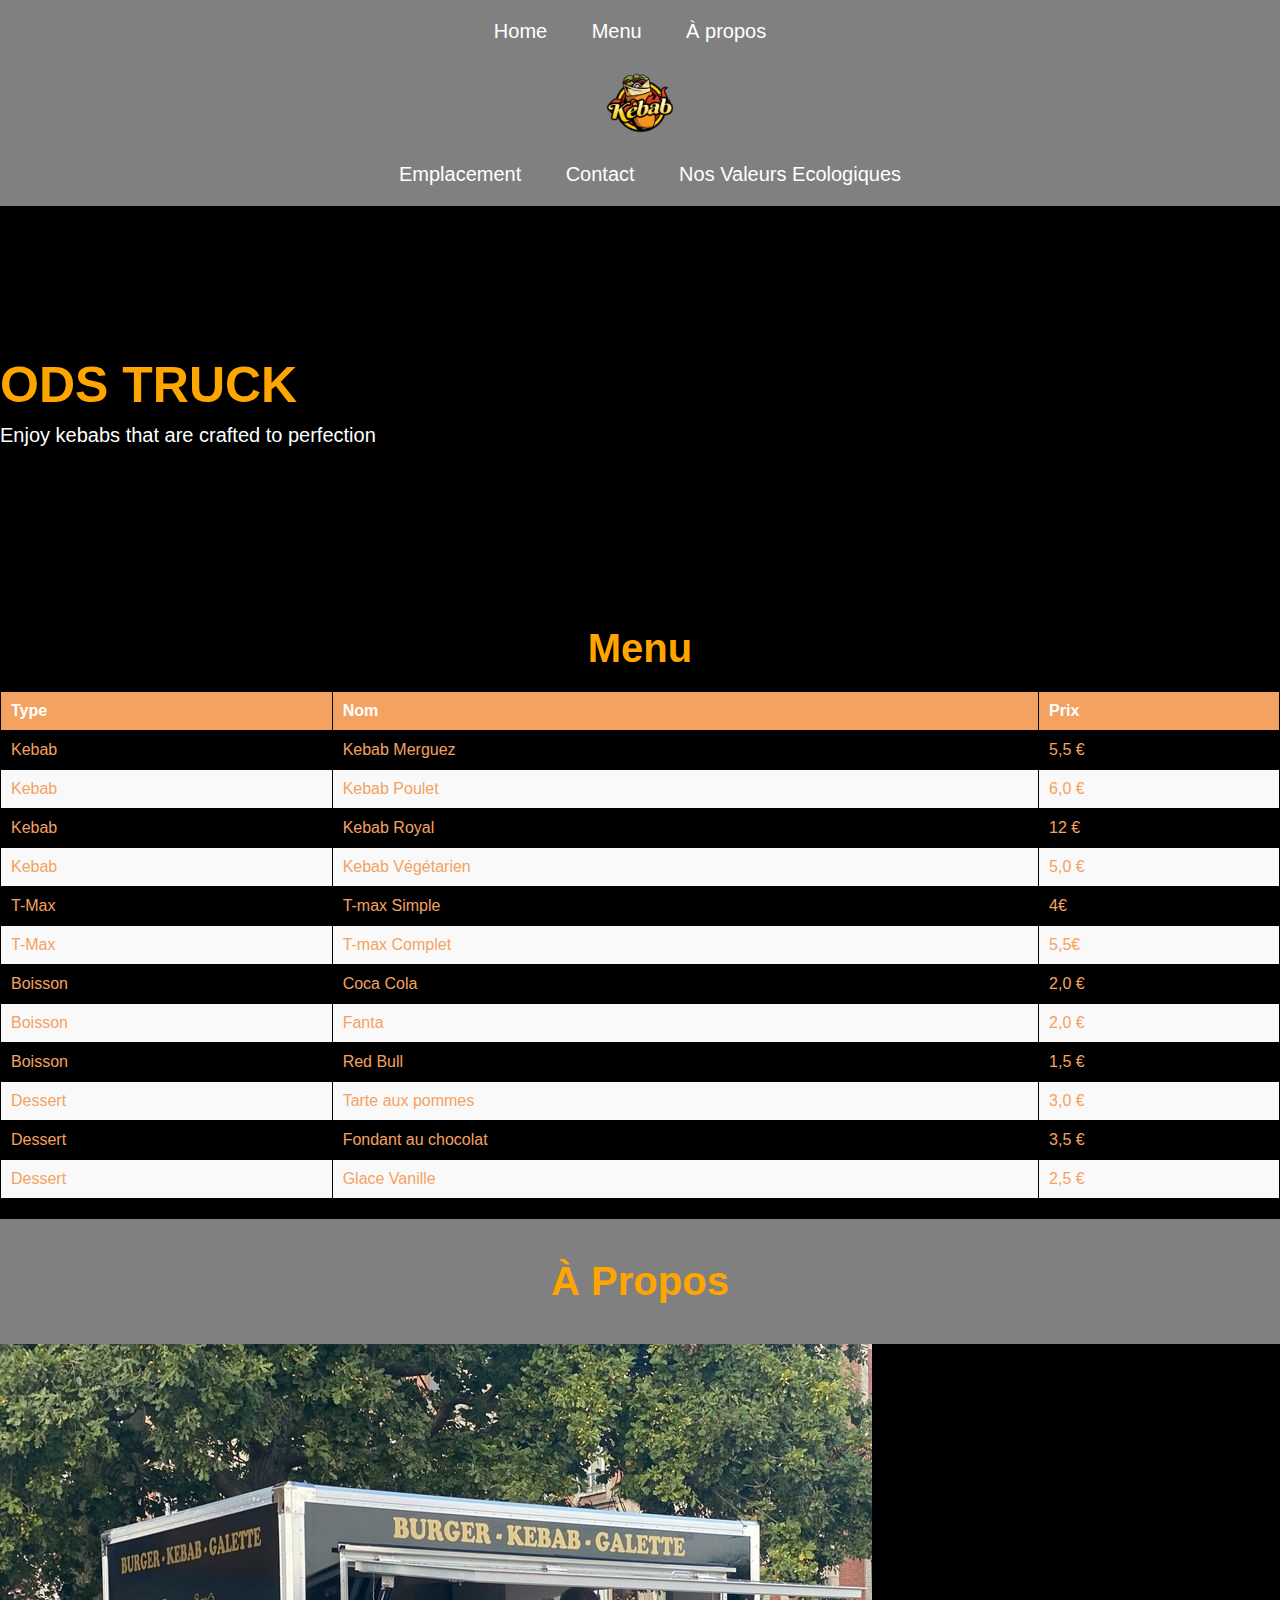
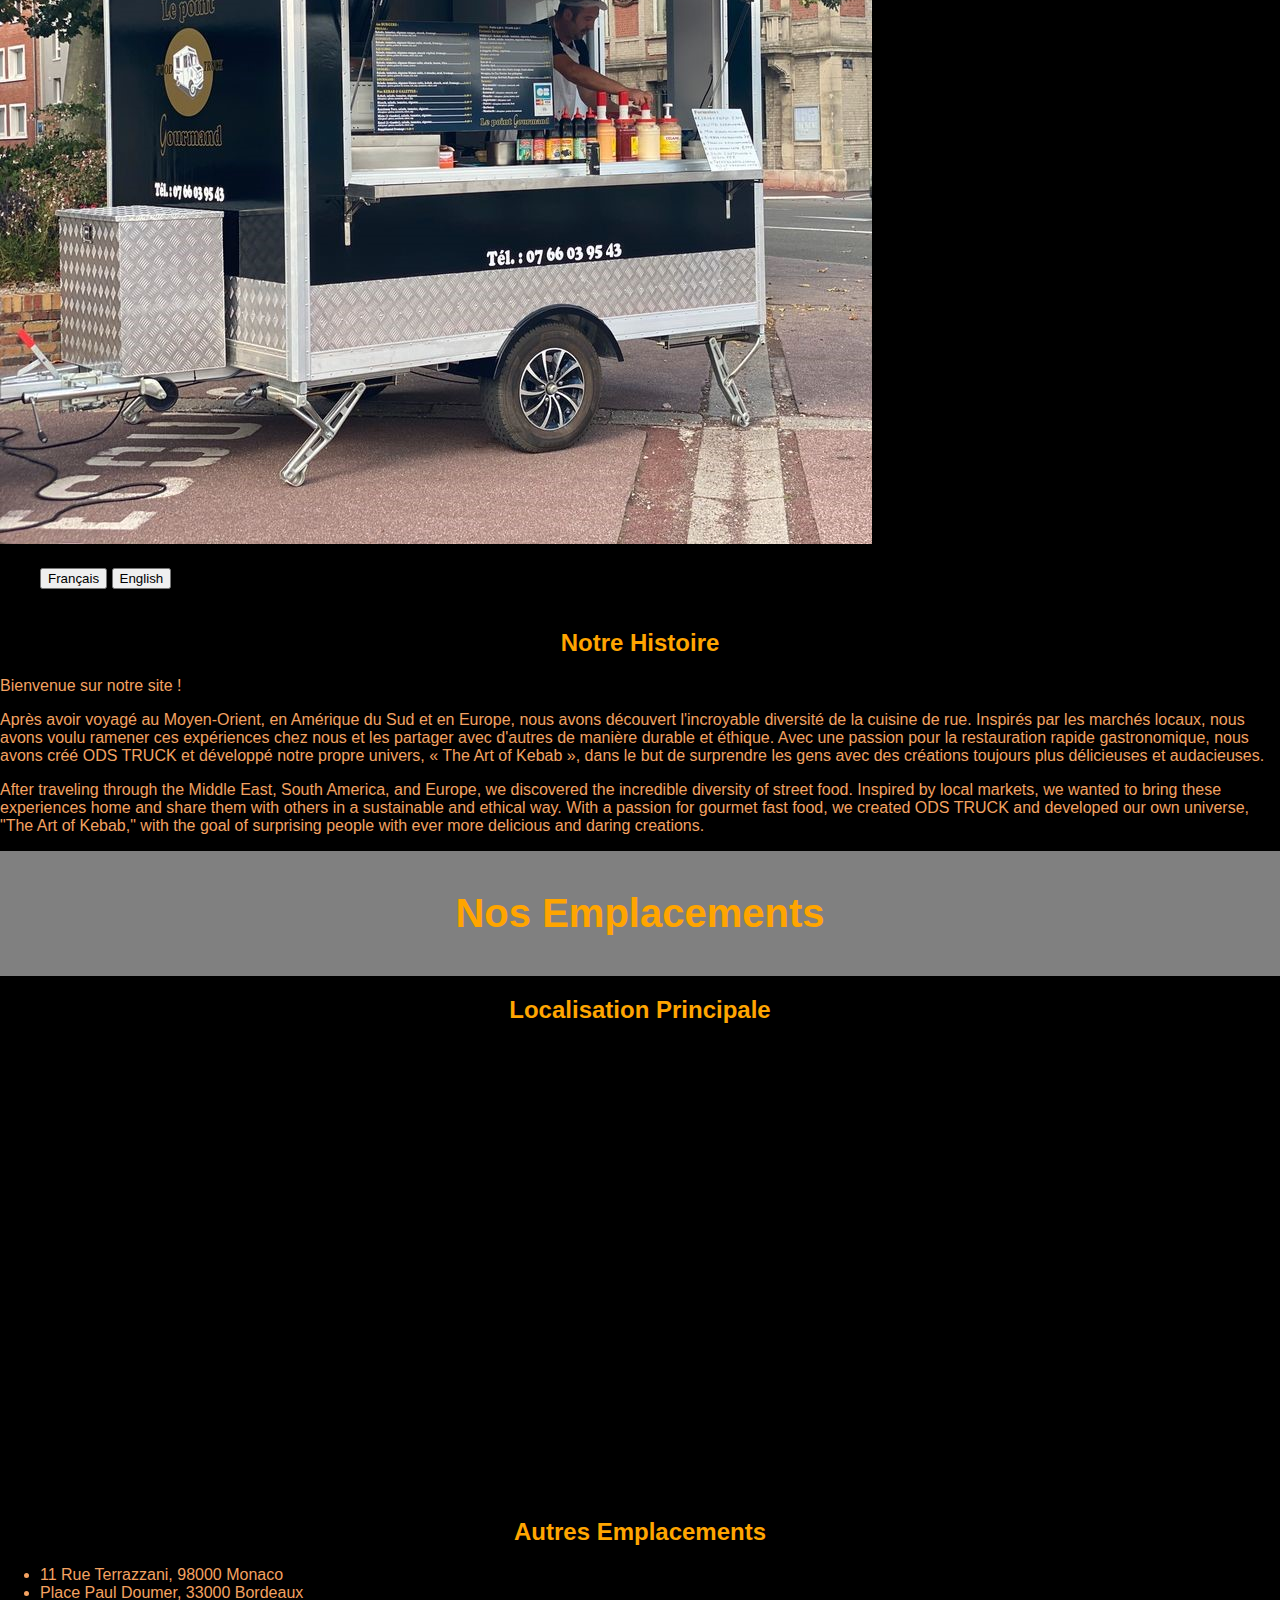
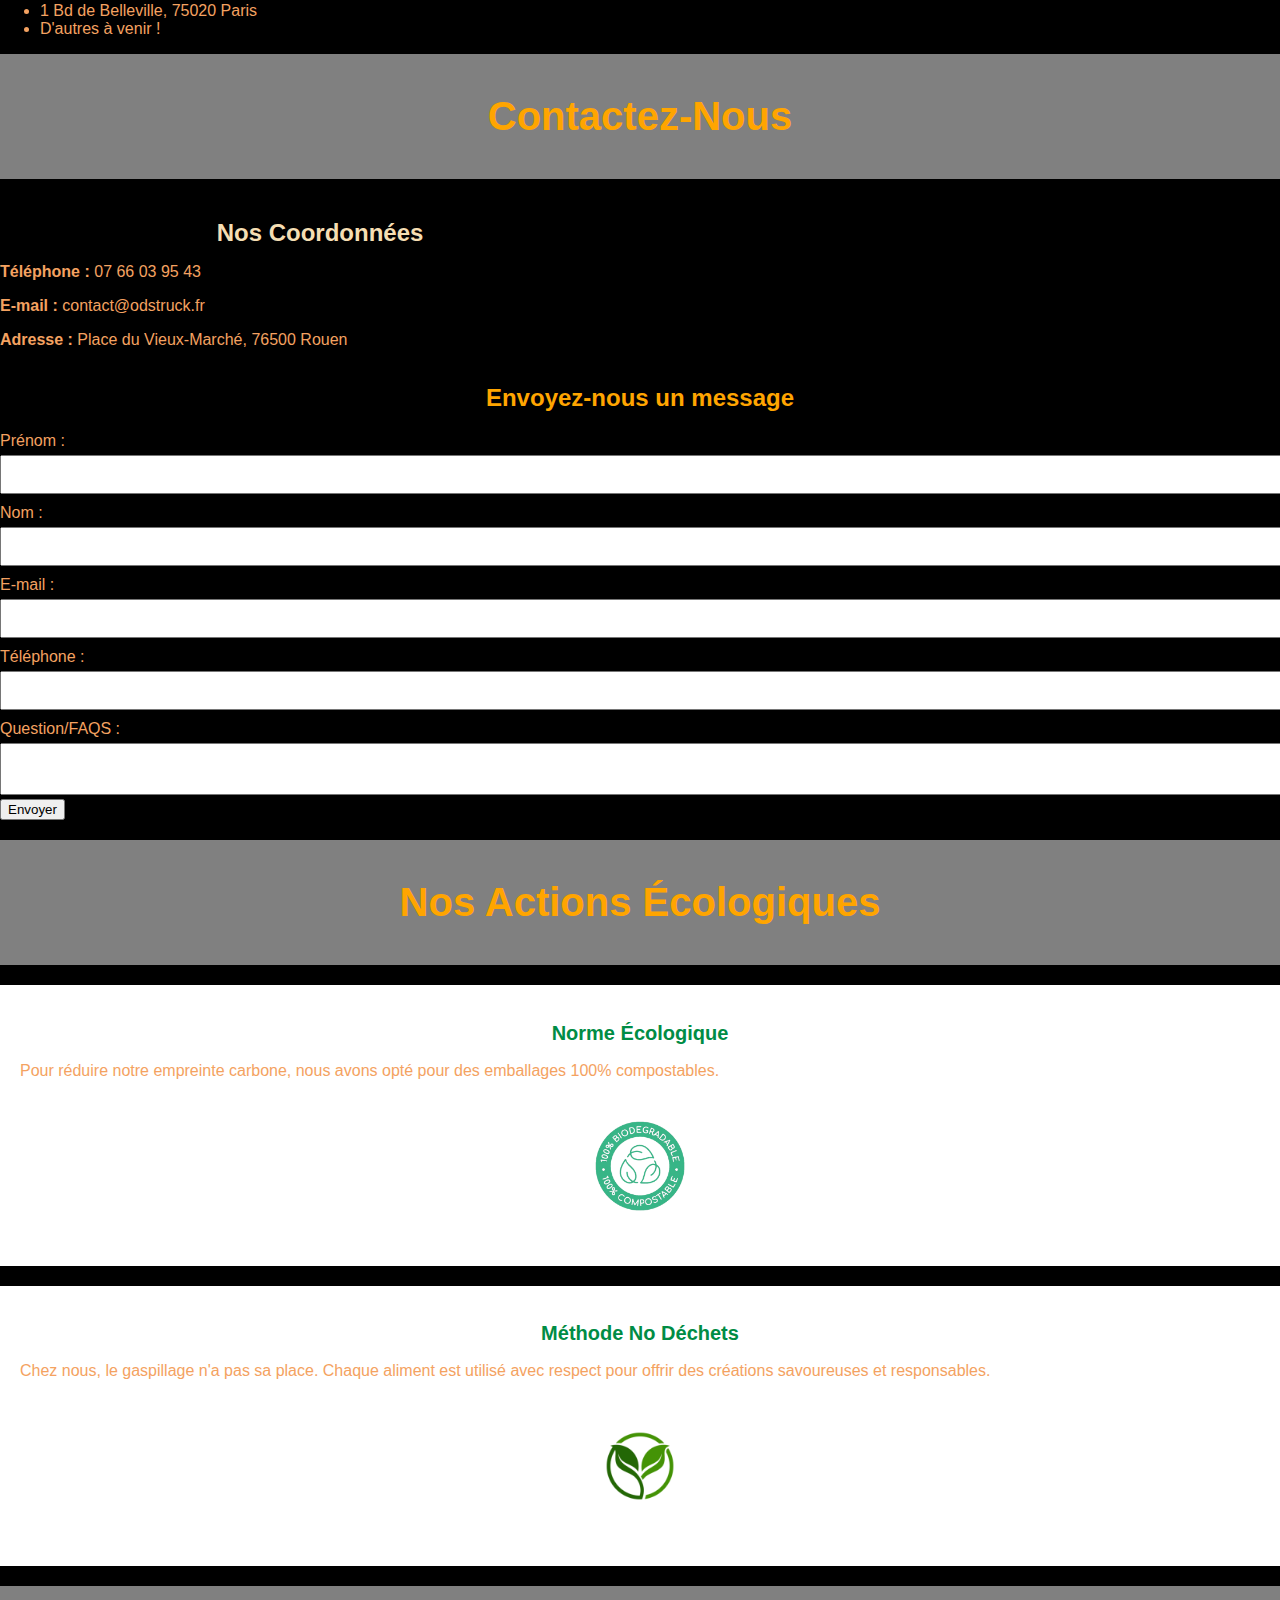
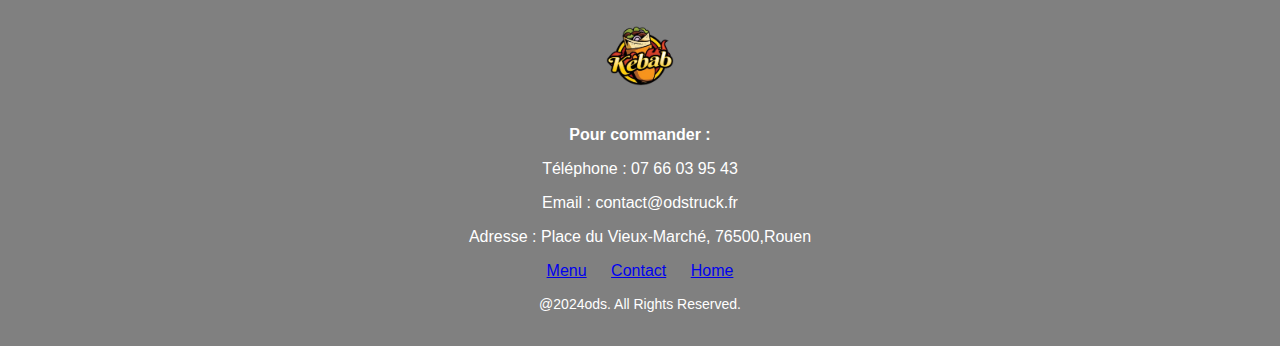
<file: index.html>
<!DOCTYPE html>
<html lang="fr">
<head>
  <meta charset="UTF-8">
  <meta name="viewport" content="width=device-width, initial-scale=1.0">
  <title>ODS Truck</title>
  <link rel="stylesheet" href="css/style.css">
  <script src="js/javascript.js" defer></script>
</head>
<body>
  <header>
    <nav>
      <ul class="navbar">
        <li>
          <a href="index.html">Home</a>
        </li>
        <li>
          <a href="menu.html">Menu</a>
        </li>
        <li>
          <a href="apropos.html">À propos</a>
        </li>
        <li><img src="Image/logokebab1.png" alt="logokebab1" class="logo"></li>
        <li>
          <a href="emplacement.html">Emplacement</a>
        </li>
        <li>
          <a href="contact.html">Contact</a>
        </li>
        <li>
          <a href="nosvaleursecologiques.html">Nos Valeurs Ecologiques</a>
        </li>
      </ul>
    </nav>
  </header>
  <div class="nom">
    <h1>ODS TRUCK</h1>
    <p>Enjoy kebabs that are crafted to perfection</p>
  </div>

    <h1>Menu </h1>
  <table id="menuTable">
    <thead>
      <tr>
        <th>Type</th>
        <th>Nom</th>
        <th>Prix</th>
      </tr>
    </thead>
    <tbody>
      <tr>
        <td>Kebab</td>
        <td>Kebab Merguez</td>
        <td>5,5 €</td>
      </tr>
      <tr>
        <td>Kebab</td>
        <td>Kebab Poulet</td>
        <td>6,0 €</td>
      </tr>
      <tr>
        <td>Kebab</td>
        <td>Kebab Royal</td>
        <td>12 €</td>
      </tr>
      <tr>
        <td>Kebab</td>
        <td>Kebab Végétarien</td>
        <td>5,0 €</td>
      </tr>
      <tr>
        <td>T-Max</td>
        <td>T-max Simple</td>
        <td>4€</td>
      </tr>
      <tr>
        <td>T-Max</td>
        <td>T-max Complet</td>
        <td>5,5€</td>
      </tr>
      <tr>
        <td>Boisson</td>
        <td>Coca Cola</td>
        <td>2,0 €</td>
      </tr>
      <tr>
        <td>Boisson</td>
        <td>Fanta</td>
        <td>2,0 €</td>
      </tr>
      <tr>
        <td>Boisson</td>
        <td>Red Bull</td>
        <td>1,5 €</td>
      </tr>
      <tr>
        <td>Dessert</td>
        <td>Tarte aux pommes</td>
        <td>3,0 €</td>
      </tr>
      <tr>
        <td>Dessert</td>
        <td>Fondant au chocolat</td>
        <td>3,5 €</td>
      </tr>
      <tr>
        <td>Dessert</td>
        <td>Glace Vanille</td>
        <td>2,5 €</td>
      </tr>
    </tbody>
  </table>
  
  <header>
    <h1>À Propos</h1>
  </header>
  <div class="swithbtn">
    <img src="Image/ImageTruck_apropos.jpg" alt="ImageTruck_apropos">
    <main>
      <button id="btn-fr" class="active">Français</button> <button id="btn-en">English</button>
    </main>
  </div>
  <section id="apropos-contenu">
    <h2>Notre Histoire</h2>
    <p>Bienvenue sur notre site !</p>
  </section>
  <div id="contenu-fr" class="contenu visible">
    <p>Après avoir voyagé au Moyen-Orient, en Amérique du Sud et en Europe, nous avons découvert l'incroyable diversité de la cuisine de rue. Inspirés par les marchés locaux, nous avons voulu ramener ces expériences chez nous et les partager avec d'autres de manière durable et éthique. Avec une passion pour la restauration rapide gastronomique, nous avons créé ODS TRUCK et développé notre propre univers, « The Art of Kebab », dans le but de surprendre les gens avec des créations toujours plus délicieuses et audacieuses.</p>
  </div>
  <div id="contenu-en" class="contenu">
    <p>After traveling through the Middle East, South America, and Europe, we discovered the incredible diversity of street food. Inspired by local markets, we wanted to bring these experiences home and share them with others in a sustainable and ethical way. With a passion for gourmet fast food, we created ODS TRUCK and developed our own universe, "The Art of Kebab," with the goal of surprising people with ever more delicious and daring creations.</p>
  </div>
  <header>
    <h1>Nos Emplacements</h1>
  </header>
  <section id="carte-section">
    <h2>Localisation Principale</h2>
    <div id="carte-container">
      <iframe src="https://www.google.com/maps/embed?pb=!1m18!1m12!1m3!1d2594.208580254421!2d1.0849210753587364!3d49.44277465940592!2m3!1f0!2f0!3f0!3m2!1i1024!2i768!4f13.1!3m3!1m2!1s0x47e0ddd8c081dd71%3A0x1c71985bf720f8b8!2s39%20Pl.%20du%20Vieux%20March%C3%A9%2C%2076000%20Rouen!5e0!3m2!1sfr!2sfr!4v1733614628112!5m2!1sfr!2sfr" width="600" height="450" style="border:0;" allowfullscreen loading="lazy" referrerpolicy="no-referrer-when-downgrade"></iframe>
    </div>
  </section>
  <section id="autres-locations">
    <h2>Autres Emplacements</h2>
    <ul>
      <li>11 Rue Terrazzani, 98000 Monaco</li>
      <li>Place Paul Doumer, 33000 Bordeaux</li>
      <li>1 Bd de Belleville, 75020 Paris</li>
      <li>D'autres à venir !</li>
    </ul>
  </section>
  <header>
    <h1>Contactez-Nous</h1>
  </header>
  <section id="contact-section">
    <div id="contact-info">
      <h2>Nos Coordonnées</h2>
      <p><strong>Téléphone :</strong> 07 66 03 95 43</p>
      <p><strong>E-mail :</strong> contact@odstruck.fr</p>
      <p><strong>Adresse :</strong> Place du Vieux-Marché, 76500 Rouen</p>
    </div>
    <div id="contact">
      <h2>Envoyez-nous un message</h2>
      <form action="#" method="post">
        <label for="prenom">Prénom :</label> <input type="text" id="prenom" name="prenom" required=""> <label for="nom">Nom :</label> <input type="text" id="nom" name="nom" required=""> <label for="email">E-mail :</label> <input type="email" id="email" name="email" required=""> <label for="telephone">Téléphone :</label> <input type="tel" id="telephone" name="telephone" required=""> <label for="question">Question/FAQS :</label> 
        <textarea id="question" name="question"></textarea> <button type="submit">Envoyer</button>
      </form>
    </div>
  </section>
  <header>
    <h1>Nos Actions Écologiques</h1>
  </header>
  <div class="ecologie-block">
    <div class="ecologie-text">
      <h2>Norme Écologique</h2>
      <p>Pour réduire notre empreinte carbone, nous avons opté pour des emballages 100% compostables.</p>
    </div>
    <div class="ecologie-image"><img src="Image/imagebiodegradable.png" alt="imagebiodegradable"></div>
  </div>
  <div class="ecologie-block">
    <div class="ecologie-text">
      <h2>Méthode No Déchets</h2>
      <p>Chez nous, le gaspillage n'a pas sa place. Chaque aliment est utilisé avec respect pour offrir des créations savoureuses et responsables.</p>
    </div>
    <div class="ecologie-image"><img src="Image/imagedenodechets.png" alt="imagedenodechets"></div>
  </div>
  <footer id="footer">
    <div id="footer-logo"><img src="Image/logokebab1.png" class="footer-logo" alt="logokebab1"></div>
    <div id="footer-info">
      <p><strong>Pour commander :</strong></p>
      <p>Téléphone : 07 66 03 95 43</p>
      <p>Email : <a href="contact@odstruck.fr">contact@odstruck.fr</a></p>
      <p>Adresse : Place du Vieux-Marché, 76500,Rouen</p>
    </div>
    <nav id="footer-menu">
      <ul>
        <li>
          <a href="menu.html">Menu</a>
        </li>
        <li>
          <a href="contact.html">Contact</a>
        </li>
        <li>
          <a href="index.html">Home</a>
        </li>
      </ul>
    </nav>
    <div id="footer-copyright">
      <p>@2024ods. All Rights Reserved.</p>
    </div>
  </footer>
</body>
</html>
</file>
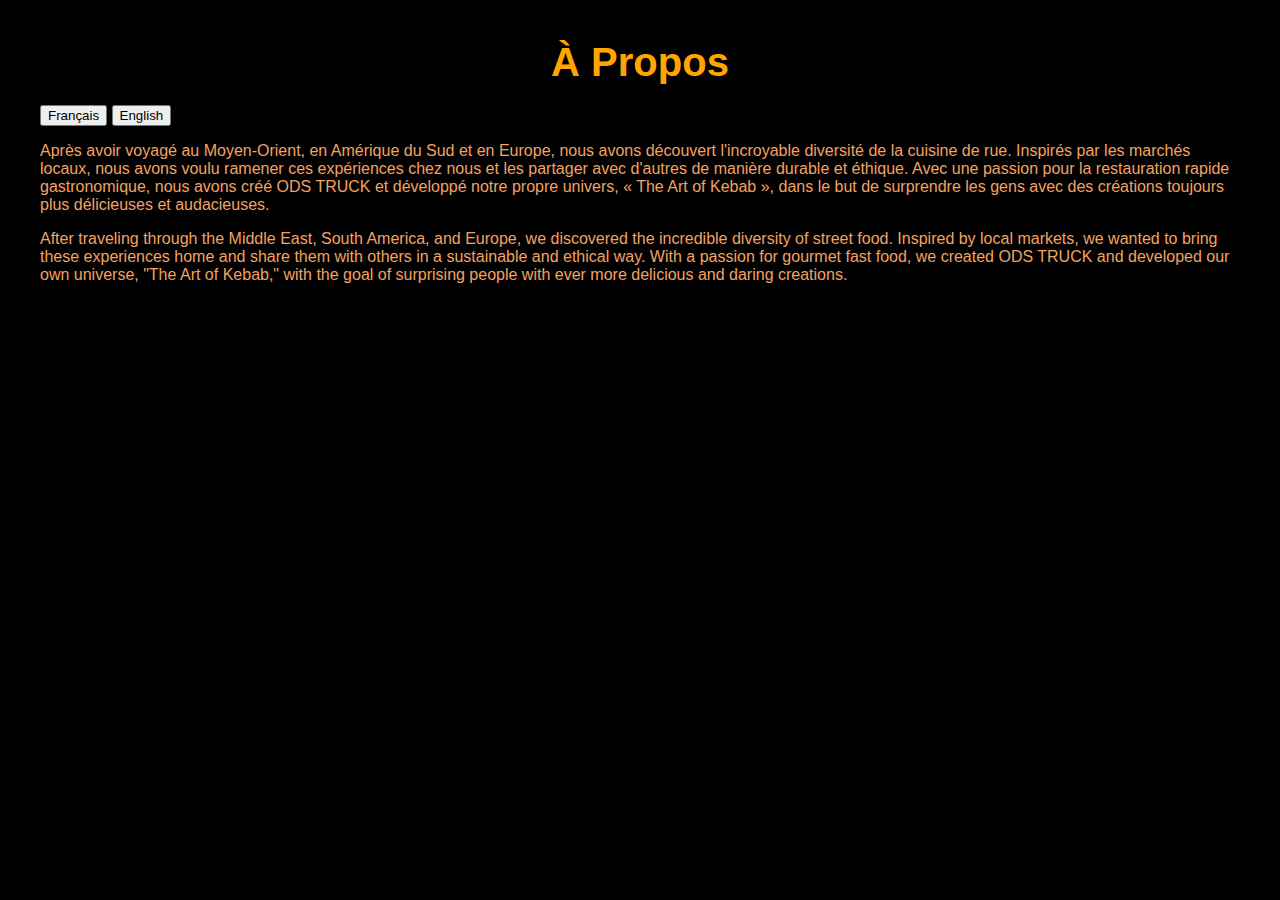
<file: apropos.html>
<!DOCTYPE html>
<html lang="fr">
<head>
  <meta charset="UTF-8">
  <meta name="viewport" content="width=device-width, initial-scale=1.0">
  <title>ODS Truck</title>
  <link rel="stylesheet" href="css/style.css">
  <script src="js/javascript.js" defer></script>

</head>
<body>
    <main>
        <h1>À Propos</h1>

        <div class="swithbtn">

        <button id="btn-fr" class="active">Français</button>
        <button id="btn-en">English</button>
      </div>
      <section id="apropos-contenu">
        <div id="contenu-fr" class="contenu visible">
          <p>
            Après avoir voyagé au Moyen-Orient, en Amérique du Sud et en Europe, nous avons découvert l'incroyable diversité de la cuisine de rue. 
            Inspirés par les marchés locaux, nous avons voulu ramener ces expériences chez nous et les partager avec d'autres de manière durable et éthique. 
            Avec une passion pour la restauration rapide gastronomique, nous avons créé ODS TRUCK et développé notre propre univers, 
            « The Art of Kebab », dans le but de surprendre les gens avec des créations toujours plus délicieuses et audacieuses.
          </p>
        </div>
        <div id="contenu-en" class="contenu">
          <p>
            After traveling through the Middle East, South America, and Europe, we discovered the incredible diversity of street food. 
            Inspired by local markets, we wanted to bring these experiences home and share them with others in a sustainable and ethical way. 
            With a passion for gourmet fast food, we created ODS TRUCK and developed our own universe, "The Art of Kebab," 
            with the goal of surprising people with ever more delicious and daring creations.
          </p>
        </div>
      </section>
    </main>

</body>
</html>
</file>
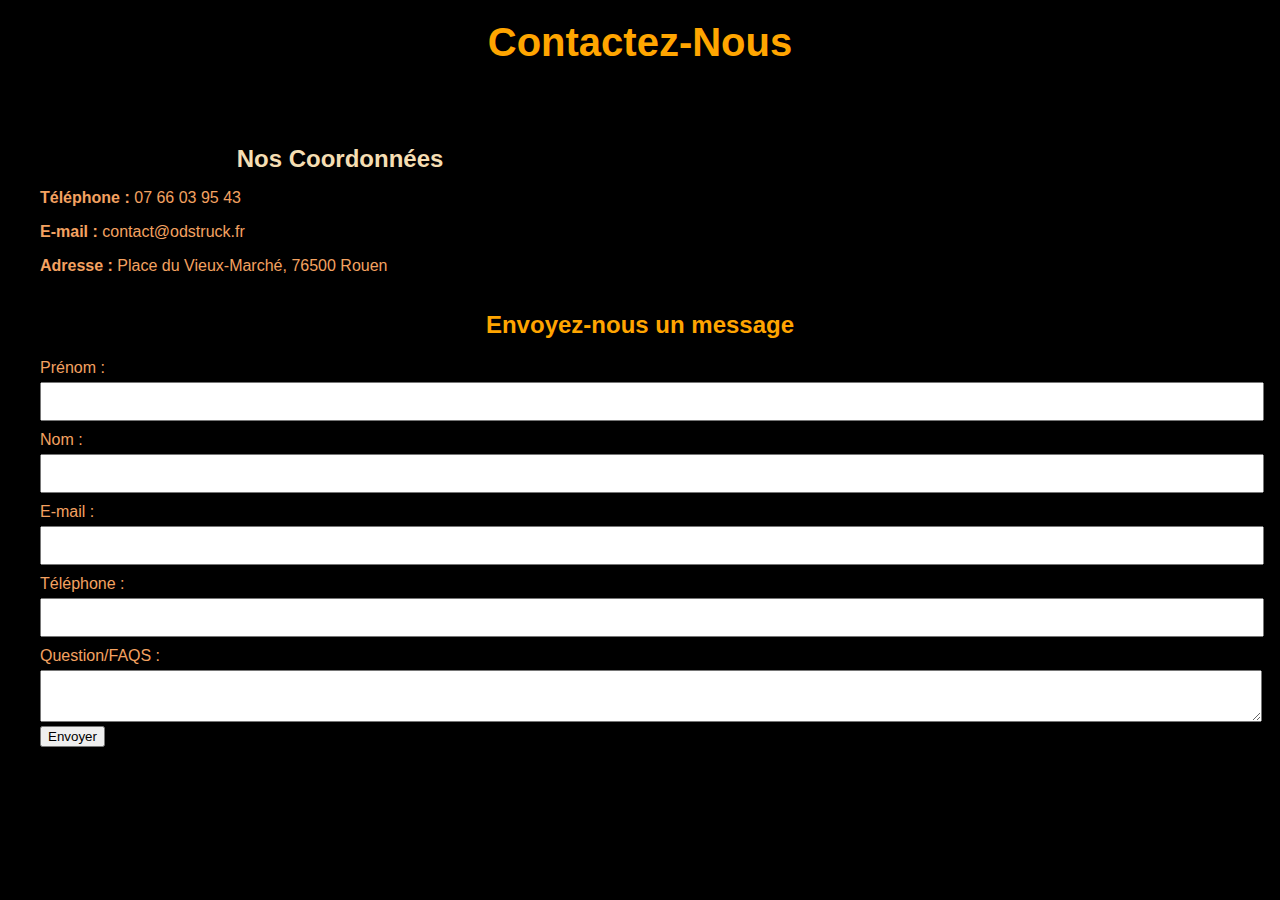
<file: contact.html>
<!DOCTYPE html>
<html lang="fr">
<head>
  <meta charset="UTF-8">
  <meta name="viewport" content="width=device-width, initial-scale=1.0">
  <title>ODS Truck</title>
  <link rel="stylesheet" href="css/style.css">
</head>
<body>
      <h1>Contactez-Nous</h1>
    <main>
      <section id="contact-section">
        <div id="contact-info">
          <h2>Nos Coordonnées</h2>
          <p><strong>Téléphone :</strong> 07 66 03 95 43</p>
          <p><strong>E-mail :</strong> contact@odstruck.fr</p>
          <p><strong>Adresse :</strong> Place du Vieux-Marché, 76500 Rouen</p>
        </div>
  
        <div id="contact">
          <h2>Envoyez-nous un message</h2>
          <form action="#">
            <label for="prenom">Prénom :</label>
            <input type="text" id="prenom" name="prenom" required>
  
            <label for="nom">Nom :</label>
            <input type="text" id="nom" name="nom" required>
  
            <label for="email">E-mail :</label>
            <input type="email" id="email" name="email" required>
  
            <label for="telephone">Téléphone :</label>
            <input type="tel" id="telephone" name="telephone" required>
  
            <label for="question">Question/FAQS :</label>
            <textarea id="question" name="question" ></textarea>
  
            <button type="submit">Envoyer</button>
          </form>
        </div>
      </section>
    </main>
  
  
</body>
</html>
</file>
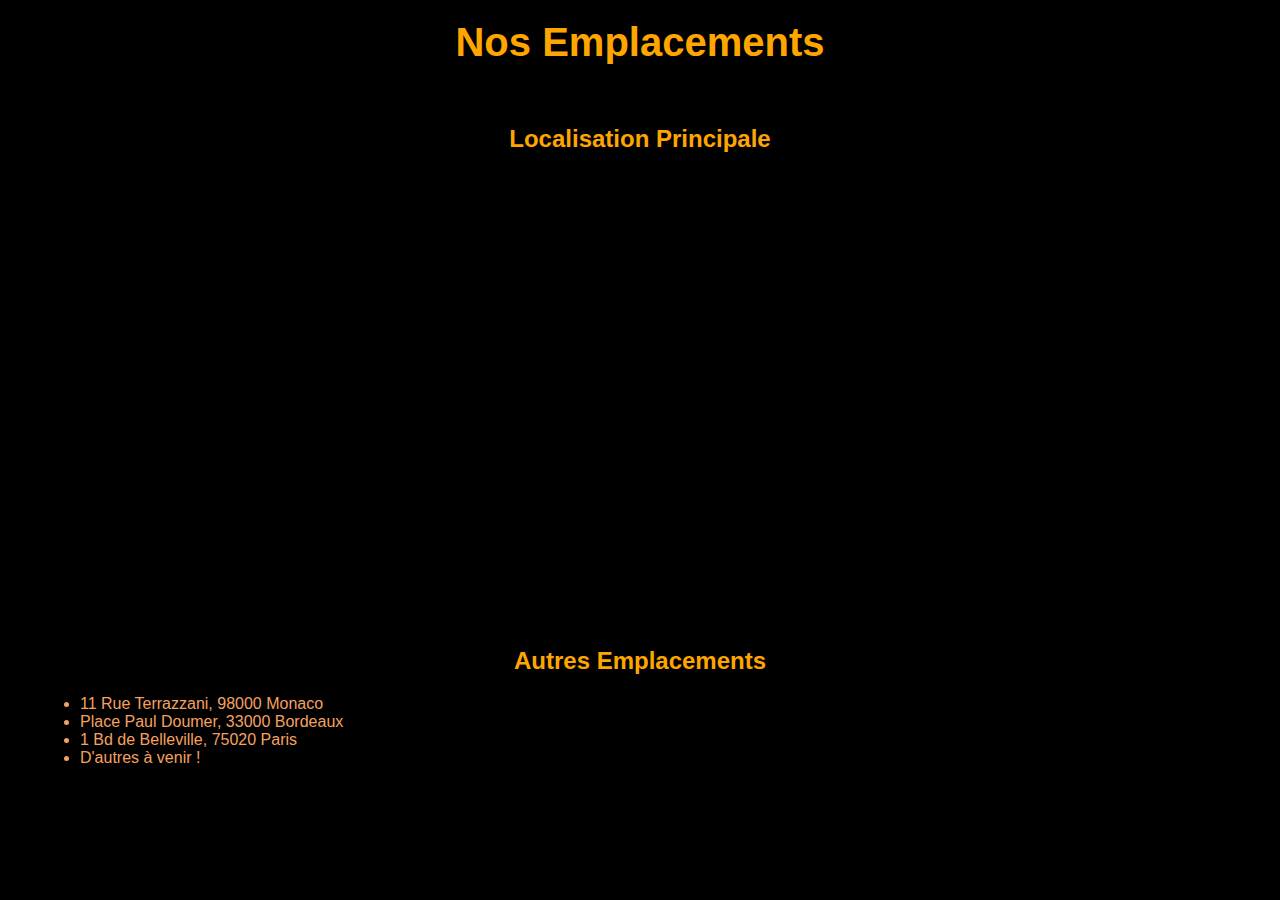
<file: emplacement.html>
<!DOCTYPE html>
<html lang="fr">
<head>
  <meta charset="UTF-8">
  <meta name="viewport" content="width=device-width, initial-scale=1.0">
  <title>ODS Truck</title>
  <link rel="stylesheet" href="css/style.css">
</head>
<body>
    <h1>Nos Emplacements</h1>

  <main>
    <section id="map-section">
      <h2>Localisation Principale</h2>
      <div id="map-container">
        <iframe src="https://www.google.com/maps/embed?pb=!1m18!1m12!1m3!1d2594.208580254421!2d1.0849210753587364!3d49.44277465940592!2m3!1f0!2f0!3f0!3m2!1i1024!2i768!4f13.1!3m3!1m2!1s0x47e0ddd8c081dd71%3A0x1c71985bf720f8b8!2s39%20Pl.%20du%20Vieux%20March%C3%A9%2C%2076000%20Rouen!5e0!3m2!1sfr!2sfr!4v1733614628112!5m2!1sfr!2sfr" 
                width="600" height="450" style="border:0;" allowfullscreen="" loading="lazy" referrerpolicy="no-referrer-when-downgrade"></iframe>
      </div>
    </section>

    <section id="other-locations">
      <h2>Autres Emplacements</h2>
      <ul>
        <li>11 Rue Terrazzani, 98000 Monaco</li>
        <li>Place Paul Doumer, 33000 Bordeaux</li>
        <li>1 Bd de Belleville, 75020 Paris</li>
        <li>D'autres à venir !</li>
      </ul>
    </section>
  </main>


</body>
</html>
</file>
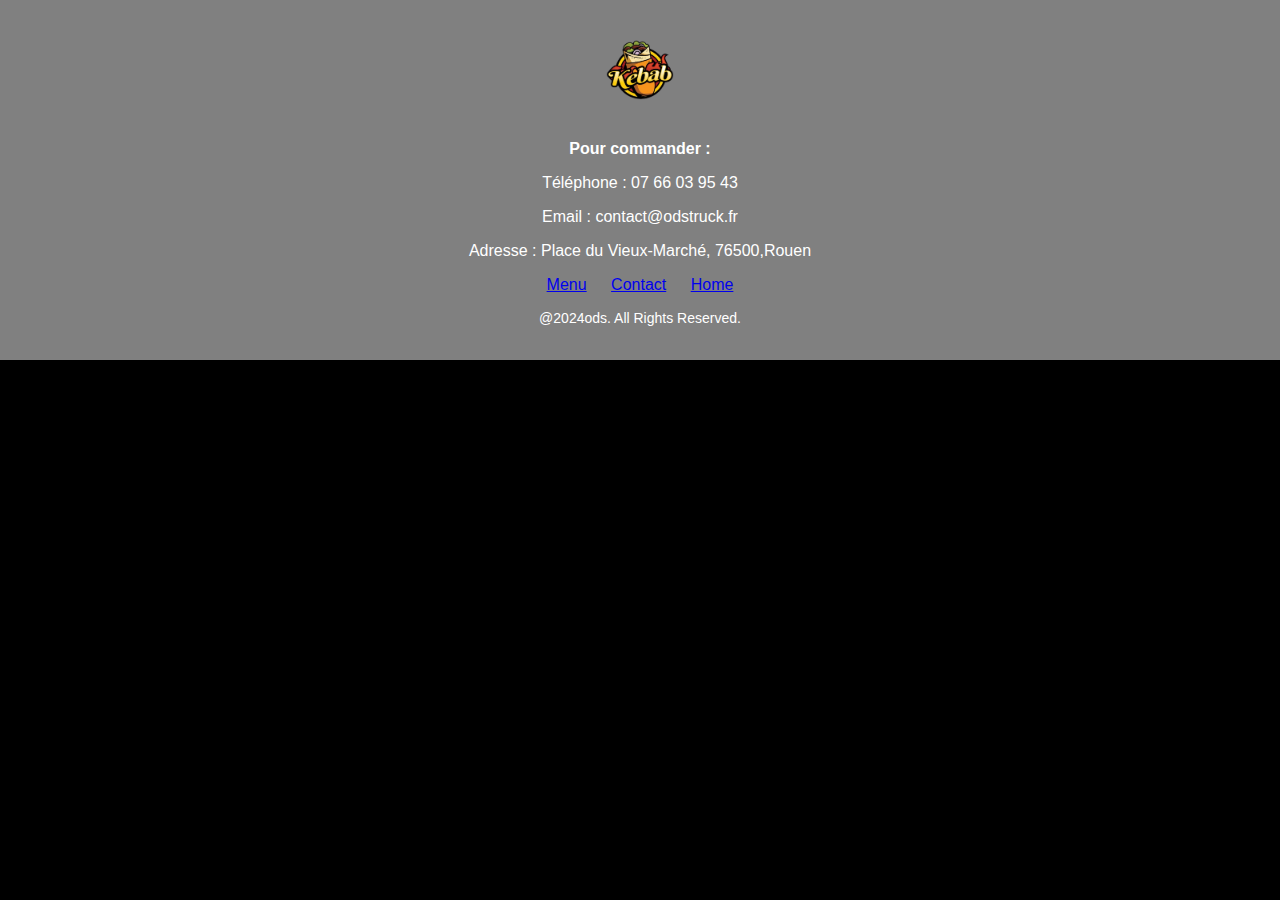
<file: footer.html>
<!DOCTYPE html>
<html lang="fr">
<head>
  <meta charset="UTF-8">
  <meta name="viewport" content="width=device-width, initial-scale=1.0">
  <title>ODS Truck</title>
  <link rel="stylesheet" href="css/style.css">
</head>
<body>
    <footer id="footer">
        <div id="footer-logo">
          <img src="Image/logokebab1.png" class="footer-logo">
        </div>
    
        <div id="footer-info">
          <p><strong>Pour commander :</strong></p>
          <p>Téléphone : 07 66 03 95 43</p>
          <p>Email : <a href="contact@odstruck.fr">contact@odstruck.fr</a></p>
          <p>Adresse : Place du Vieux-Marché, 76500,Rouen </p>
        </div>
    
        <nav id="footer-menu">
          <ul>
            <li><a href="menu.html">Menu</a></li>
            <li><a href="contact.html">Contact</a></li>
            <li><a href="index.html">Home</a></li>

          </ul>
        </nav>
    
        <div id="footer-copyright">
          <p>@2024ods. All Rights Reserved.</p>
        </div>
      </footer>

</body>
</html>
</file>
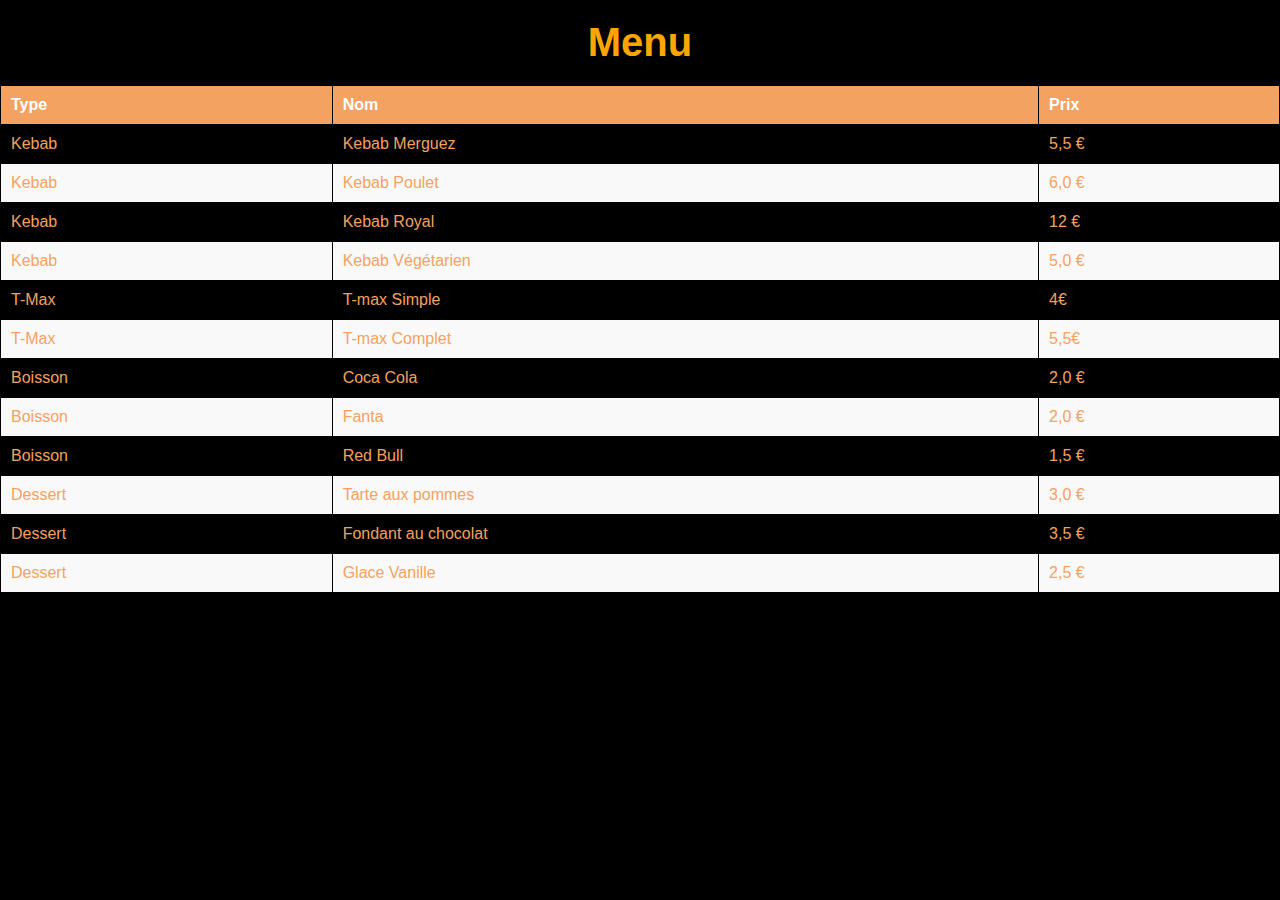
<file: menu.html>
<!DOCTYPE html>
<html lang="fr">
<head>
  <meta charset="UTF-8">
  <meta name="viewport" content="width=device-width, initial-scale=1.0">
  <title>Menu - ODS Truck</title>
  <link rel="stylesheet" href="css/style.css">
  <script src="js/javascript.js" defer></script>
</head>
<body>
        <h1>Menu</h1>
          <table id="menuTable">
            <thead>
                <tr>
                    <th>Type</th>
                    <th>Nom</th>
                    <th>Prix</th>
                </tr>
            </thead>
            <tbody>
                <tr>
                    <td>Kebab </td>
                    <td>Kebab Merguez </td>
                    <td> 5,5 €</td>
                </tr>
                <tr>
                    <td>Kebab </td>
                    <td>Kebab Poulet </td>
                    <td>6,0 €</td>
                </tr>
                <tr>
                  <td>Kebab </td>
                  <td>Kebab Royal </td>
                  <td>12 €</td>
              </tr>
              <tr>
                <td>Kebab </td>
                <td>Kebab Végétarien </td>
                <td>5,0 €</td>
            </tr>
              <tr>
                <td>T-Max </td>
                <td>T-max Simple </td>
                <td> 4€ </td>
            </tr>
            <tr>
              <td>T-Max </td>
              <td> T-max Complet </td>
              <td> 5,5€</td>
          </tr>
          <tr>
            <td>Boisson </td>
            <td>Coca Cola </td>
            <td>2,0 €</td>
        </tr>
          <tr>
          <td>Boisson </td>
          <td>Fanta </td>
          <td>2,0 €</td>
        </tr>
        <tr>
          <td>Boisson </td>
          <td>Red Bull </td>
          <td>1,5 €</td>
        </tr>
        <tr>
          <td>Dessert </td>
          <td>Tarte aux pommes </td>
          <td>3,0 €</td>
        </tr>
        <tr>
          <td>Dessert </td>
          <td>Fondant au chocolat </td>
          <td>3,5 €</td>
        </tr>
        <tr>
          <td>Dessert </td>
          <td>Glace Vanille </td>
          <td>2,5 €</td>
        </tr>
         </tbody>
        </table>
        </body>
</file>
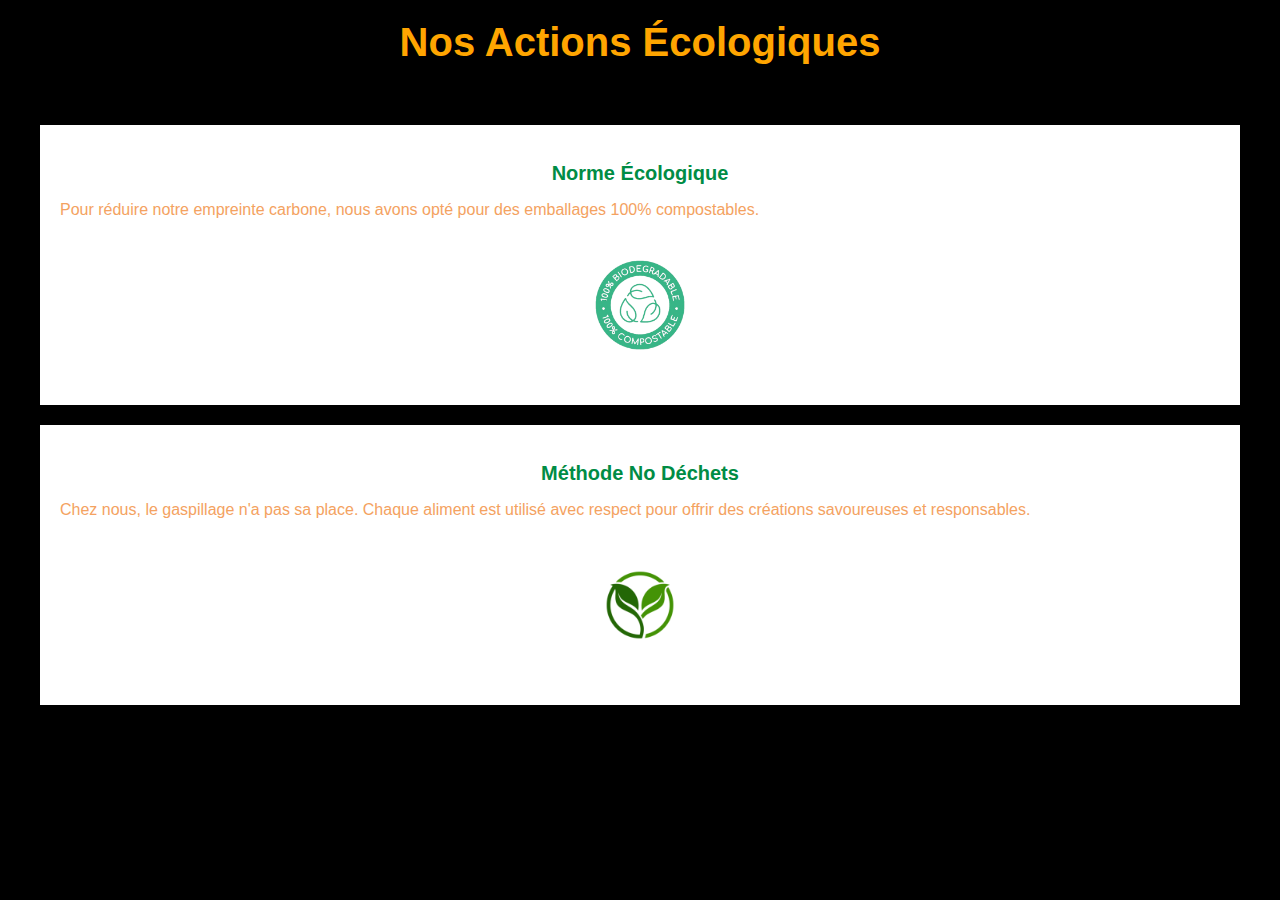
<file: nosvaleursecologiques.html>
<!DOCTYPE html>
<html lang="fr">
<head>
  <meta charset="UTF-8">
  <meta name="viewport" content="width=device-width, initial-scale=1.0">
  <title>ODS Truck</title>
  <link rel="stylesheet" href="css/style.css">
</head>
<body>
    <h1>Nos Actions Écologiques</h1>

  <main id="ecologie-section">
    <div class="ecologie-block">
      <div class="ecologie-text">
        <h2>Norme Écologique</h2>
        <p>Pour réduire notre empreinte carbone, nous avons opté pour des emballages 100% compostables.</p>
      </div>
      <div class="ecologie-image">
        <img src="Image/imagebiodegradable.png" >
      </div>
    </div>

    <div class="ecologie-block">
      <div class="ecologie-text">
        <h2>Méthode No Déchets</h2>
        <p>Chez nous, le gaspillage n'a pas sa place. Chaque aliment est utilisé avec respect pour offrir des créations savoureuses et responsables.</p>
      </div>
      <div class="ecologie-image">
        <img src="Image/imagedenodechets.png" >
      </div>
    </div>
  </main>
</body>
</html>
</file>
<file: css/style.css>
body, html {
  margin: 0;
  padding: 0;
  font-family: Arial, sans-serif;
  color: #f4a261;
  background-color: black;
}

header {
  background-color: gray;
  padding: 20px 
}

.navbar {
  list-style: none;
  margin: 0 ;
  padding: 0;
  text-align:center;
}

.navbar li {
  display:inline;
  margin: 20px;
}

.navbar a {
  text-decoration: none;
  color: white;
  font-size: 20px;
}

.navbar .logo {
  height: 100px;
  display: block;
  margin: 10px auto;
}

.navbar a:hover {
  text-decoration: underline;
}

.nom {
  background-image: url("https://img.freepik.com/photos-gratuite/vue-du-delicieux-plat-shawarma_23-2151805426.jpg");
  background-size: cover;
  height: 400px;
  text-align: center;
  color: orange;
}

.nom h1 {
  margin: 0;
  padding: 150px 0 10px 0;
  font-size: 50px;
  text-align: left;
}

.nom p {
  font-size: 20px;
  margin: 0;
  color: white;
  text-align: left;
}

h1, h2 {
  color: orange;
  text-align: center;
}

h1 {
  margin: 20px 0;
  font-size: 40px;
}

main {
  width: 1200px;
  margin: 0 auto;
  padding: 20px;
  background-color: black
}

table {
  width: 100%;
  border-collapse: collapse;
  margin: 20px 0;
}

th, td {
  border: 1px solid black;
  text-align: left;
  padding: 10px;
}

th {
  background-color: #f4a261;
  color: white;
}

tr:nth-child(even) {
  background-color: #f9f9f9;
}

.menu-section {
  margin: 20px 0;
  text-align: center;
}

.menu-section img {
  width: 220px;
  height: 200px;
  margin: 10px auto;
}

.menu-section h2 {
  margin-top: 0;
}

#langage-buttons {
  text-align: center;
  margin-bottom: 20px;
}

.boutton {
  margin: 5px;
  padding: 10px 20px;
  background-color: #444;
  color: white;
  border: none;
}

#carte-container {
  margin: 20px 0;
  text-align: center;
}

ul, li {
  color:#f4a261;
}

#contact-section {
  margin: 20px 0;
}

#contact-info,
#contact-form {
  display: inline-block;
  vertical-align: top;
  width: 50%;
}

#contact-info h2,
#contact-form h2 {
  color: wheat;
  margin-bottom: 10px;
}

form label {
  display: block;
  margin-top: 10px;
}

form input,
form textarea {
  width: 100%;
  padding: 10px;
  margin-top: 5px;
}

#footer {
  background-color: gray;
  color: white;
  padding: 20px;
  text-align: center;
}

#footer-logos {
  margin-bottom: 10px;
}

.footer-logo {
  width: 100px;
  margin: 0 auto;
}

#footer-info {
  margin-bottom: 10px;
  text-align: center;
}

#footer-info a {
  color: white;
  text-decoration: none;
}

#footer-menu ul {
  list-style: none;
  padding: 0;
}

#footer-menu li {
  display: inline-block;
  margin: 0 10px;
}

#footer-copyright {
  font-size: 14px;
  margin-top: 10px;
}

.ecologie-block {
  margin: 20px 0;
  background-color: white;
  padding: 20px;
  text-align: left;
}

.ecologie-image img {
  width: 140px;
  display: block;
  margin: 10px auto;
}

.ecologie-text h2 {
  font-size: 20px;
  color: #008c45;
}
</file>
